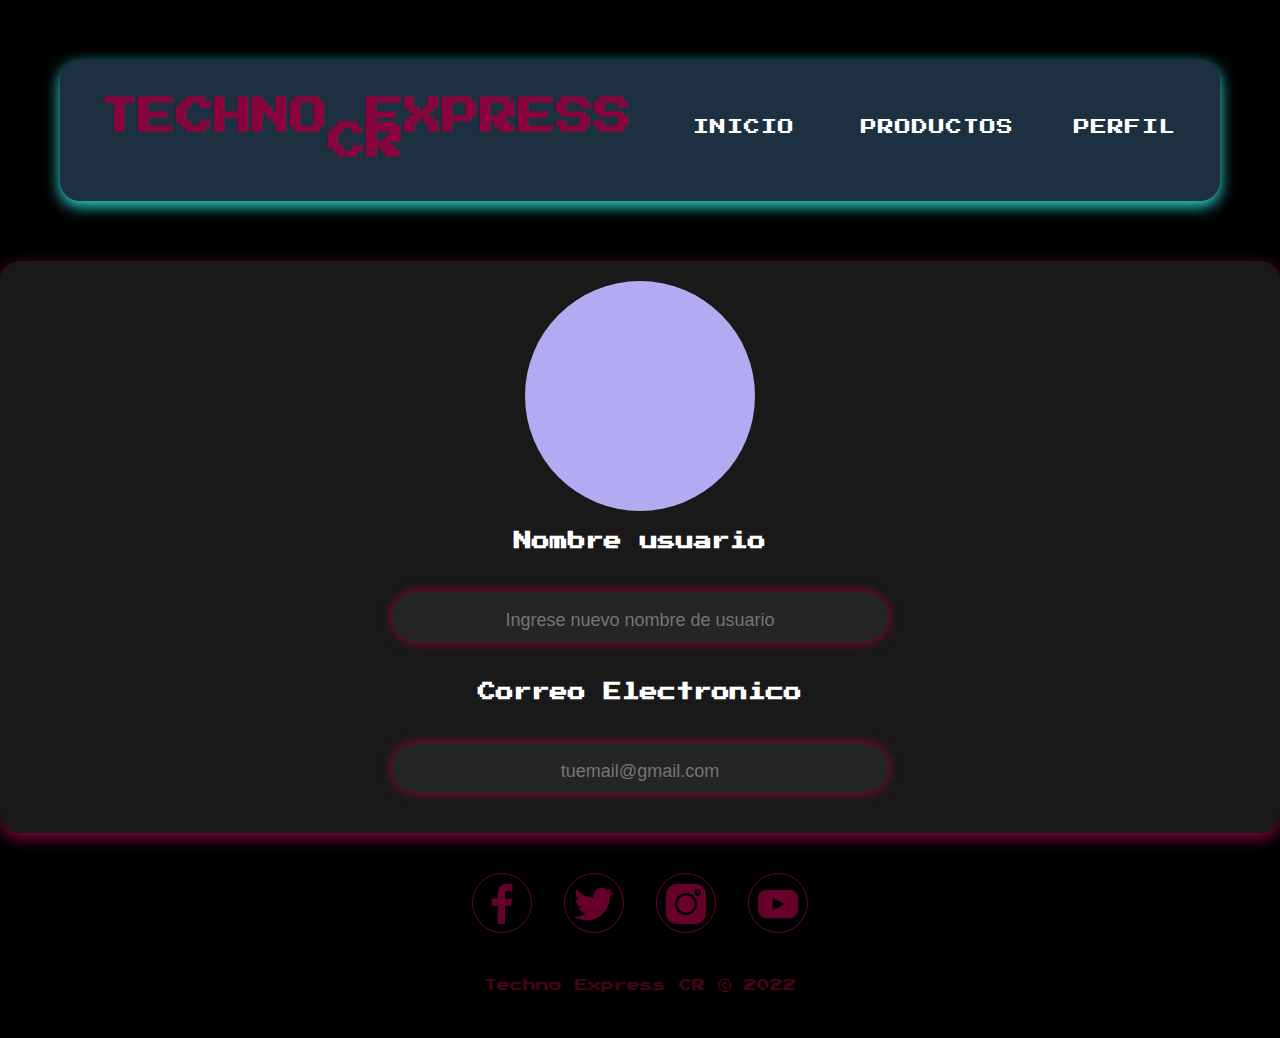
<file: confPerfil.html>
<!DOCTYPE html>
<html lang="en">

<head>
    <meta charset="UTF-8">
    <meta http-equiv="X-UA-Compatible" content="IE=edge">
    <meta name="viewport" content="width=device-width, initial-scale=1.0">
    <link rel="preconnect" href="https://fonts.googleapis.com">
    <link rel="preconnect" href="https://fonts.gstatic.com" crossorigin>
    <link href="https://fonts.googleapis.com/css2?family=Press+Start+2P&display=swap" rel="stylesheet">
    <link rel="stylesheet" href="style.css">
    <link rel="shortcut icon" href="img/icons/settings.png">
    <title>Techno Express CR</title>
</head>
<header>
    <section class="color-1">
        <nav class="cl-effect-1">
            <h1>Techno Express CR</h1>
            <a href="index.html">Inicio</a>
            <a href="productos.html">Productos</a>
            <a href="perfil.html">Perfil</a>
        </nav>
    </section>
</header>

<body>

    <div class="perfil">
        <div class="circulo"></div>
        <h3>Nombre usuario</h3>
        <input type="text" placeholder="Ingrese nuevo nombre de usuario">
        <h3>Correo Electronico</h3>
        <input type="email" placeholder="tuemail@gmail.com">
        
        
    </div>




    <div class="footer-basic">
        <footer>
            <div class="social">
                <a href="#"><img src="img/icons/redes/facebook.png" alt="facebook"></a>
                <a href="#"><img src="img/icons/redes/twitter.png" alt="twitter"></a>
                <a href="#"><img src="img/icons/redes/instagram.png" alt="instagram"></a>
                <a href="#"><img src="img/icons/redes/youtube.png" alt="youtube"></a>
            </div>
            <p class="copyright">Techno Express CR © 2022</p>
        </footer>
    </div>
</body>

</html>
</file>
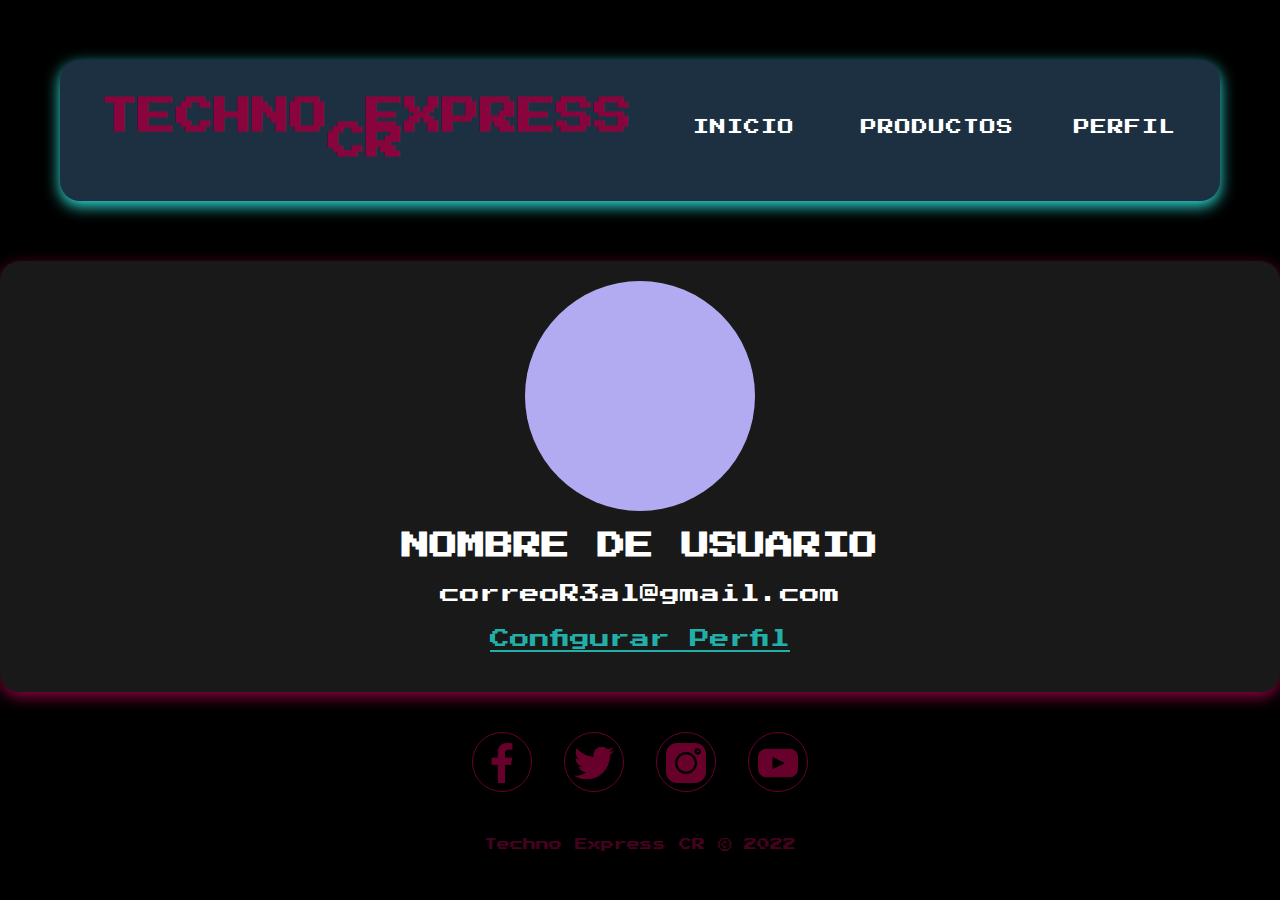
<file: perfil.html>
<!DOCTYPE html>
<html lang="es">

<head>
    <meta charset="UTF-8">
    <meta http-equiv="X-UA-Compatible" content="IE=edge">
    <meta name="viewport" content="width=device-width, initial-scale=1.0">
    <link rel="preconnect" href="https://fonts.googleapis.com">
    <link rel="preconnect" href="https://fonts.gstatic.com" crossorigin>
    <link href="https://fonts.googleapis.com/css2?family=Press+Start+2P&display=swap" rel="stylesheet">
    <link rel="stylesheet" href="style.css">
    <link rel="shortcut icon" href="img/icons/user.png">
    <title>Techno Express CR</title>
</head>

<body>
    <header>
        <section class="color-1">
            <nav class="cl-effect-1">
                <h1>Techno Express CR</h1>
                <a href="index.html">Inicio</a>
                <a href="productos.html">Productos</a>
                <a href="perfil.html">Perfil</a>
            </nav>
        </section>
    </header>

    <section class="perfil">
        <div class="circulo"></div>

        <div>
            <h2>Nombre de usuario</h2>
            <p>correoR3al@gmail.com</p>
            <p><a href="confPerfil.html">Configurar Perfil</a></p>
        </div>
    </section>

    <div class="footer-basic">
        <footer>
            <div class="social">
                <a href="#"><img src="img/icons/redes/facebook.png" alt="facebook"></a>
                <a href="#"><img src="img/icons/redes/twitter.png" alt="twitter"></a>
                <a href="#"><img src="img/icons/redes/instagram.png" alt="instagram"></a>
                <a href="#"><img src="img/icons/redes/youtube.png" alt="youtube"></a>
            </div>
            <p class="copyright">Techno Express CR © 2022</p>
        </footer>
    </div>
</body>

</html>
</file>
<file: style.css>
/* General */

/* Paleta de Colores */

:root {
    --blue_purple: #B2ABF2;
    --claret: #89043D;
    --claret2: #44021e;
    --turquesa: #2fe6de;
    --turquesa2: #21afa8;
    --prussian_blue: #1c3041;
    --sea_green: #18f2b2;
    --body-bg: #000000;
    --body-color: #FFFFFF;
    --contenido: rgba(49, 49, 49, 0.5);
}

/* Fin Paleta de Colores */

html {
    box-sizing: border-box;
}

* {
    box-sizing: inherit;
}

body {
    font-family: 'Press Start 2P', cursive;
    line-height: 25px;
    margin: 0px;
    background-image: linear-gradient(var(--blanco), var(--gris_claro));
    background: var(--body-bg);
    color: var(--body-color);

}

.contenedor {
    align-items: center;
    background-color: var(--blue_purple);
    width: 1200px;
    margin: auto;
}

.boton {
    font-family: 'Press Start 2P', cursive;
    color: white;
    background-color: var(--claret);
    font-size: 20px;
    padding: 10px 30px;
    text-decoration: none;
    text-transform: uppercase;
    font-weight: bold;
    border-radius: 5px;
    border-color: var(--claret);
}

.boton-enviar {
    font-family: 'Press Start 2P', cursive;
    color: white;
    background-color: var(--claret);
    font-size: 20px;
    padding: 10px 30px;
    text-decoration: none;
    text-transform: uppercase;
    font-weight: bold;
    border-radius: 5px;
    border-color: var(--claret);
    width: 10%;
}

.boton-delete {
    color: white;
    background-color: var(--claret2);
    font-size: 20px;
    padding: 5px 25px;
    text-decoration: none;
    text-transform: uppercase;
    font-weight: bold;
    border-radius: 5px;
}

.boton-logout {
    color: white;
    background-color: var(--claret2);
    font-size: 20px;
    padding: 10px 30px;
    text-decoration: none;
    text-transform: uppercase;
    font-weight: bold;
    border-radius: 5px;
}

.boton-carrito {
    color: var(--prussian_blue);
    background-color: var(--turquesa2);
    font-size: 20px;
    padding: 10px 30px;
    text-decoration: none;
    text-transform: uppercase;
    font-weight: bold;
    border-radius: 5px;
    border-color: var(--claret);
    align-items: center;
    margin-left: 30%;
}

input {
    color: white;
    font-family: 'Press Start 2P', cursive;
    width: 40%;
    height: 50px;
    font-size: 18px;
    text-align: center;
    background-color: var(--contenido);
    border: none;
    box-shadow: 0px 0px 10px 1px var(--claret);
    border-radius: 50px;
}

/* Fin General */

/* Titulos */

h1 {
    font-size: 38px;
    text-align: center;
    color: var(--claret);
    text-transform: uppercase;
}

h2 {
    font-size: 28px;
    text-align: center;
    font-weight: bold;
    text-transform: uppercase;
}

h3 {
    font-size: 18px;
    text-align: center;
}

#textoSpan {
    font-size: 20px;
}

/* Fin Titulos */

/* NavBar */

.codrops-top {
    background: var(--prussian_blue);
    text-transform: uppercase;
    width: 100%;
    font-size: 0.69em;
    line-height: 2.2;
}

.codrops-top a {
    text-decoration: none;
    padding: 0 1em;
    letter-spacing: 0.1em;
    color: #888;
    display: inline-block;
}

.codrops-top a:hover {
    background: rgba(255, 255, 255, 0.95);
    color: #716d62;
}

.codrops-top span.right {
    float: right;
}

.codrops-top span.right a {
    float: left;
    display: block;
}

.codrops-icon:before {
    margin: 0 4px;
    font-style: normal;
    font-weight: normal;
    font-variant: normal;
    text-transform: none;
    line-height: 1;
    -webkit-font-smoothing: antialiased;
}

.codrops-icon-drop:before {
    content: "\e001";
}

.codrops-icon-prev:before {
    content: "\e004";
}

.container>section {
    margin: 0 auto;
    padding: 3em 1em;
    text-align: center;
}

.color-1 {
    background: var(--prussian_blue);
    padding: 20px;
    margin: 60px;
    border-radius: 20px;
    box-shadow: 0px 5px 15px 0px var(--turquesa);
}

@media screen and (max-width: 5em) {

    .codrops-icon span {
        display: none;
    }

}

*,
*:after,
*::before {
    -webkit-box-sizing: border-box;
    -moz-box-sizing: border-box;
    box-sizing: border-box;
}

nav {
    display: flex;
    justify-content: space-around;
}

nav a {
    margin-left: 50px;
    position: relative;
    display: inline-block;
    margin: 15px 15px;
    outline: none;
    color: white;
    text-decoration: none;
    text-transform: uppercase;
    letter-spacing: 1px;
    font-weight: 100;
    text-shadow: 0 0 1px rgba(255, 255, 255, 0.3);
    font-size: 1em;
    margin-top: 35px;
}

nav a:hover,
nav a:focus {
    outline: none;
    color: var(--turquesa);
}

/* Efecto Brackets */
.cl-effect-1 a::before,
.cl-effect-1 a::after {
    display: inline-block;
    opacity: 0;
    -webkit-transition: -webkit-transform 0.3s, opacity 0.2s;
    -moz-transition: -moz-transform 0.3s, opacity 0.2s;
    transition: transform 0.3s, opacity 0.2s;
}

.cl-effect-1 a::before {
    margin-right: 10px;
    content: '[';
    -webkit-transform: translateX(20px);
    -moz-transform: translateX(20px);
    transform: translateX(20px);
}

.cl-effect-1 a::after {
    margin-left: 10px;
    content: ']';
    -webkit-transform: translateX(-20px);
    -moz-transform: translateX(-20px);
    transform: translateX(-20px);
}

.cl-effect-1 a:hover::before,
.cl-effect-1 a:hover::after,
.cl-effect-1 a:focus::before,
.cl-effect-1 a:focus::after {
    opacity: 1;
    -webkit-transform: translateX(0px);
    -moz-transform: translateX(0px);
    transform: translateX(0px);
}

/* Fin NavBar */

/* Informacion */

.imagen {
    height: 450px;
    background-repeat: no-repeat;
    background-size: cover;
    background-position: center center;
}

.info {
    height: 100%;
    width: 100%;
    background-color: rgba(49, 49, 49, 0.5);
    color: white;


    display: flex;
    flex-direction: column;
    justify-content: center;
    align-items: center;
}

.info p {
    text-align: center;
    padding: 10px;
    font-size: 25px;
}

.info h2 {
    font-size: 25px;
    line-height: 40px;
}

/* Fin Informacion */

/* Servicios */

.contenido {
    background-color: rgba(49, 49, 49, 0.5);
    padding: 20px;
    margin-top: 20px;
    border-radius: 20px;
    box-shadow: 0px 5px 15px 0px var(--claret);
    /* box-shadow: 0px 5px 15px 0px rgba(112, 112, 112, 0.5); */
}

.contenido-lista {
    align-items: center;
    background-color: rgba(49, 49, 49, 0.5);
    padding: 20px;
    margin-top: 20px;
    border-radius: 20px;
    box-shadow: 0px 5px 15px 0px var(--claret);
    /* box-shadow: 0px 5px 15px 0px rgba(112, 112, 112, 0.5); */
}

.servicios {
    display: grid;
    grid-template-columns: 1fr 1fr 1fr;
    column-gap: 15px;
}

.servicio {
    display: flex;
    flex-direction: column;
    align-items: center;
}

.servicio h3 {
    color: var(--secundary);
}

.servicio img {
    height: 300px;
    width: 300px;
    margin: 50px;
    border: var(--primary) dashed 3px;
    border-radius: 150px;
}

.servicio p {
    text-align: justify;
}


/* Fin Servicios */



/* Productos  */

.productos {
    margin-left: 120px;
    display: grid;
    grid-template-columns: 1fr 1fr 1fr;
    gap: 10px;
    row-gap: 45%;

}

.cardContainer {
    position: relative;
    width: 540px;
    height: 480px;
    min-width: 300px;
    min-height: 400px;
    margin: 4px;

    -webkit-perspective: 1000px;
    perspective: 1000px;

}

.active {
    -webkit-transform: translateZ(0px) rotateY(180deg) !important;
    transform: translateZ(0px) rotateY(180deg) !important;

}

.active:after {
    display: none;

}

.card {
    display: inline-block;
    border: 4px solid var(--contenido);
    border-radius: 10px;
    width: 100%;
    height: 100%;
    cursor: pointer;
    -webkit-transform-style: preserve-3d;
    transform-style: preserve-3d;
    -webkit-transform: translateZ(-100px);
    transform: translateZ(-100px);
    transition: all 0.4s cubic-bezier(0.165, 0.84, 0.44, 1);

}

.card:after {
    content: "";
    position: absolute;
    z-index: -1;
    width: 100%;
    height: 100%;
    border-radius: 5px;
    box-shadow: 0 14px 50px -4px var(--claret);
    opacity: 0;
    transition: all 0.6s cubic-bezier(0.165, 0.84, 0.44, 1.4);

}

.card:hover {
    -webkit-transform: translateZ(0px);
    transform: translateZ(0px);

}

.card:hover:after {
    opacity: 1;

}

.card .side {
    -webkit-backface-visibility: hidden;
    backface-visibility: hidden;
    position: absolute;
    width: 100%;
    height: 100%;
    border-radius: 5px;
    background-color: var(--contenido);

}

.card .front {
    z-index: 2;
}

.card .back {
    -webkit-transform: rotateY(180deg);
    transform: rotateY(180deg);

}

.card .info {
    padding: 16px;
    display: flex;
    flex-direction: column;

}

.card .info p {
    margin: 150px;

}

.front .img {
    background-color: var(--blue_purple);
    background-position: center;
    background-size: cover;
    border-radius: 5px 5px 0 0;
    width: 100%;
    height: 350px;

}

.front .img1 {
    background-image: url(img/productos/gskill-aegis-8-gb-ddr4-3200.jpg);
}

/* Fin Productos  */

/* Acerca de Nosotros  */

.contenido_float {
    margin-top: 180px;
    height: 850px;
    display: flex;
    flex-direction: row;
    justify-content: left;
}

.nosotros {
    border-top-left-radius: 50px;
    border-bottom-left-radius: 50px;
    display: flex;
    justify-content: right;
    text-align: left;
    background: rgb(0, 0, 0);
    background: linear-gradient(90deg, rgba(0, 0, 0, 1) 0%, rgba(137, 4, 32, 1) 6%, rgba(28, 153, 146, 1) 25%, rgba(0, 0, 0, 1) 54%);
    box-shadow: 700px 0px 30px 0px var(--turquesa);
    margin-bottom: 350px;
}

.nosotros_text {
    margin-top: 65px;
    margin-left: 900px;
    margin-right: 15px;
    display: flex;
    flex-direction: column;
    justify-content: right;
    text-align: right;
}

.nosotros_text h2 {
    margin-left: 250px;
    text-align: right;
}

.nosotros img {
    position: absolute;
    margin-left: 60px;
    width: 800px;
    height: 500px;
    border-radius: 15px;
}

.raya {
    margin-top: 100px;
    margin-left: 900px;
    position: absolute;
    border: white solid 4px;
    border-radius: 15px;
    width: 2px;
    height: 200px;
}

.contenedor_ofrecemos {
    height: 600px;
    box-shadow: 0px 4px 20px 0px var(--claret);
}


.contenedor_ofrecemos h3 {
    font-size: 20px;
}

.contenedor_ofrecemos h2 {
    margin-top: 50px;
}

.contenedor_ofrecemos img {
    margin: 80px;
}

/* Fin Acerca de Nosotros  */

/* Testimonios */

.testimonios {
    background-image: url(img/logo.png);
    margin-top: 10px;
    background-size: cover;
}

.testimonio_transp {
    background-color: rgba(161, 85, 255, 0.8);

    display: flex;
    flex-direction: column;
    justify-content: center;
    align-items: center;
}

.testimonios_grid {
    display: grid;
    grid-template-columns: 1fr 1fr;
    gap: 10px
}

.testimonio_transp h2 {
    color: var(--blanco);
}

.testimonio {
    padding: 20px;
    color: var(--blanco);
}

.testimonio p {
    font-size: 16px;
    font-weight: 300;
    line-height: 2;
}

.testimonio h3 {
    font-size: 20px;
    font-weight: 600;
    text-align: right;
}

.testimonio h4 {
    font-size: 15px;
    font-weight: 300;
    text-align: right;
    line-height: 1.6;
    text-transform: uppercase;
}

/* Fin Testimonios */

/* Iconos Nosotros */

.iconos_grid {
    text-align: center;

    display: grid;
    grid-template-columns: 1fr 1fr 1fr;
    column-gap: 20px;
}

.iconos_grid img {
    width: 80px;
}

.iconos_grid h3 {
    color: var(--secundary);
}

/* Fin Iconos Nosotros */

/* Contacto */

.contacto_grid {
    text-align: center;
    display: grid;
    grid-template-columns: 1fr 1fr;
    column-gap: 10px;
}

/* Fin Contacto */

/* Formulario */

.form {
    background-color: var(--contenido);
    width: 100%;
    padding: 20px;
    border-radius: 10px;
    display: grid;
    grid-template-columns: 1fr 1fr;
    box-shadow: 0px 5px 15px 0px var(--claret);
}

.form_info {
    background-color: var(--contenido);
    width: 100%;
    padding: 20px;
    border-radius: 10px;
    display: grid;
    grid-template-columns: 1fr 1fr;
    box-shadow: 0px 5px 15px 0px var(--claret);
}

.form legend {
    color: var(--blanco);
    text-align: center;
    font-weight: bold;
    margin-bottom: 20px;
    text-transform: uppercase;
    font-size: 18px;
}

.form_campo {
    margin-bottom: 20px;
    display: flex;
    flex-direction: column;
    justify-content: center;
    align-items: center;
}

.form label {
    align-items: left;
    color: white;
    display: flex;
    margin-bottom: 10px;
}

.form_text {
    border: none;
    width: 100%;
    border-radius: 5px;
    padding: 15px;
}

.form_campo textarea {
    height: 150px;
}

.info_tarjeta {
    display: flex;
    flex-direction: column;
    align-items: center;
    justify-content: space-around;
}

::placeholder {
    font-family: 'Nunito', sans-serif;
}

.enviar {
    border: none;
}

.enviar:hover {
    cursor: pointer;
}

/* Fin Formulario */

/* mapa */


iframe {
    width: 100%;
    height: 100%;
    border-radius: 15px;
    filter: grayscale(100%) invert(97%) contrast(83%);

}

/* Fin mapa */

/* Comienzo Perifl */

.perfil {
    text-align: center;
    align-items: center;
    justify-content: space-around;
    display: flex;
    flex-direction: column;
    background-color: rgba(49, 49, 49, 0.5);
    padding: 20px;
    margin-top: 20px;
    border-radius: 20px;
    box-shadow: 0px 5px 15px 0px var(--claret);
    font-size: 20px;
}

.perfil a {
    color: var(--turquesa2);
}

.perfil a:hover {
    color: var(--turquesa);
}

.perfil input {
    color: white;
    font-family: 'Press Start 2P', cursive;
    width: 40%;
    height: 50px;
    font-size: 18px;
    text-align: center;
    background-color: var(--contenido);
    border: none;
    box-shadow: 0px 0px 10px 1px var(--claret);
    border-radius: 50px;
    margin: 20px;
}

.perfil button {
    line-height: 22px;
    margin: 25px;
    width: 60%;
}

.perfil-icon {
    margin: 15px;
    width: 120px;
    height: 120px;
}

.circulo {
    width: 230px;
    height: 230px;
    -moz-border-radius: 50%;
    -webkit-border-radius: 50%;
    border-radius: 50%;
    background: var(--blue_purple);
}

/* Fin Perfil */

/* Footer  */

.informacion_contacto {
    margin-top: 20px;

    display: flex;
    justify-content: space-around;
}

.informacion_contacto img {
    width: 9%;
    padding: 4px;
}

.informacion_contacto p {
    color: var(--secundary);
    font-weight: 700;
}

.redes_sociales {
    display: flex;
    flex-direction: row;
    align-items: end;
}

.info_contacto p {
    text-align: center;
}

.derechos {
    text-align: center;
    font-weight: bold;
}

.circulo-footer {
    margin: 10px;
    display: flex;
    width: 80px;
    height: 80px;
    -moz-border-radius: 50%;
    -webkit-border-radius: 50%;
    border-radius: 50%;
    background: var(--claret2);
}

.circulo-footer img {
    display: flex;
    justify-content: center;
    align-items: center;
    width: 50px;
    height: 50px;
}

.footer-basic {
    padding: 40px 0;
    color: white;
}

.footer-basic ul {
    padding: 0;
    list-style: none;
    text-align: center;
    font-size: 18px;
    line-height: 1.6;
    margin-bottom: 0;
}

.footer-basic li {
    padding: 0 10px;
}

.footer-basic ul a {
    color: inherit;
    text-decoration: none;
    opacity: 0.8;
}

.footer-basic ul a:hover {
    opacity: 1;
}

.footer-basic .social {
    text-align: center;
    padding-bottom: 25px;
}

.footer-basic .social>a {
    font-size: 24px;
    width: 60px;
    height: 60px;
    line-height: 40px;
    display: inline-block;
    text-align: center;
    border-radius: 50%;
    border: 1px solid var(--claret);
    margin: 0 8px;
    color: inherit;
    opacity: 0.75;
}

.footer-basic img {
    margin-top: 10px;
    width: 40px;
    height: 40px;
}

.footer-basic .social>a:hover {
    opacity: 0.9;
}

.footer-basic .copyright {
    margin-top: 15px;
    text-align: center;
    font-size: 13px;
    color: var(--claret2);
    margin-bottom: 0;
}

.usuario-footer {
    color: var(--claret);
    text-align: center;
    display: flex;
    justify-content: center;
}

/* Fin Footer  */

/* Tablas */

table {
    width: 800px;
    border-collapse: collapse;
    overflow: hidden;
    box-shadow: 0 0 20px var(--prussian_blue);
    margin-left: 10%;
    margin-top: 20px;
}

th,
td {
    padding: 15px;
    background-color: var(--contenido);
    color: #fff;
}

th {
    text-align: left;
}

thead th {
    background-color: var(--claret);
}


tbody tr:hover {
    background-color: var(--body-bg);
}

td :hover:before {
    position: relative;

    content: "";
    position: absolute;
    left: 0;
    right: 0;
    top: -9999px;
    bottom: -9999px;
    z-index: -1;
}

table img {
    width: 240px;
    height: 240px;
}

.totPag {
    margin: 50px;
    font-size: 20px;
}

/* FIN TABLAS */
</file>
